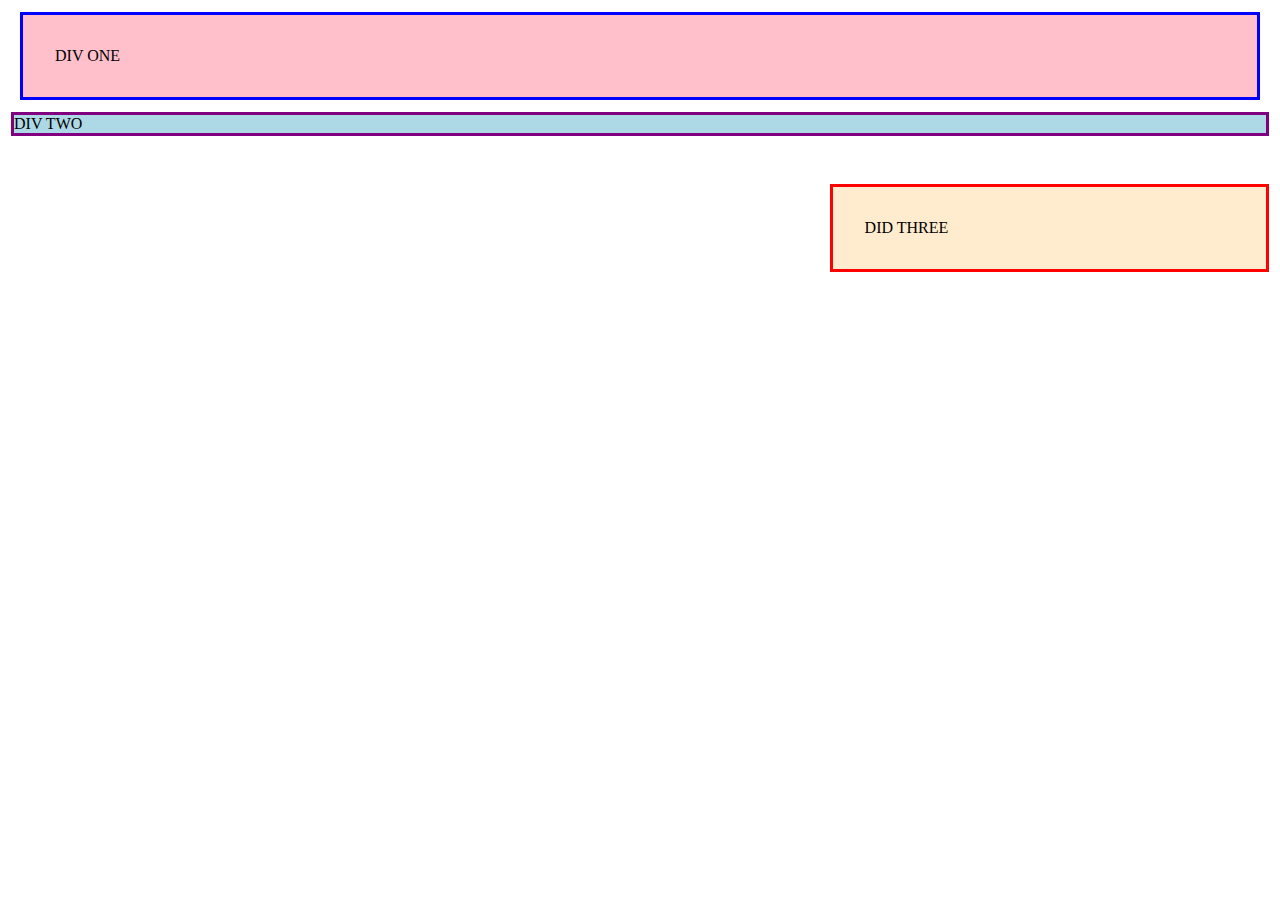
<file: 2.margin-padding/ejercicio1.html>
<!DOCTYPE html>
<html lang="en">
<head>
    <meta charset="UTF-8">
    <meta name="viewport" content="width=device-width, initial-scale=1.0">
    <title>Ejercicio 1</title>
    <link rel="stylesheet" href="/2.margin-padding/estilos1.css">
</head>
<body>
    <div id="d1">
        DIV ONE
    </div>
    <div id="d2">
        DIV TWO
    </div>
    <div id="d3">
        DID THREE
    </div>
    
</body>
</html>
</file>
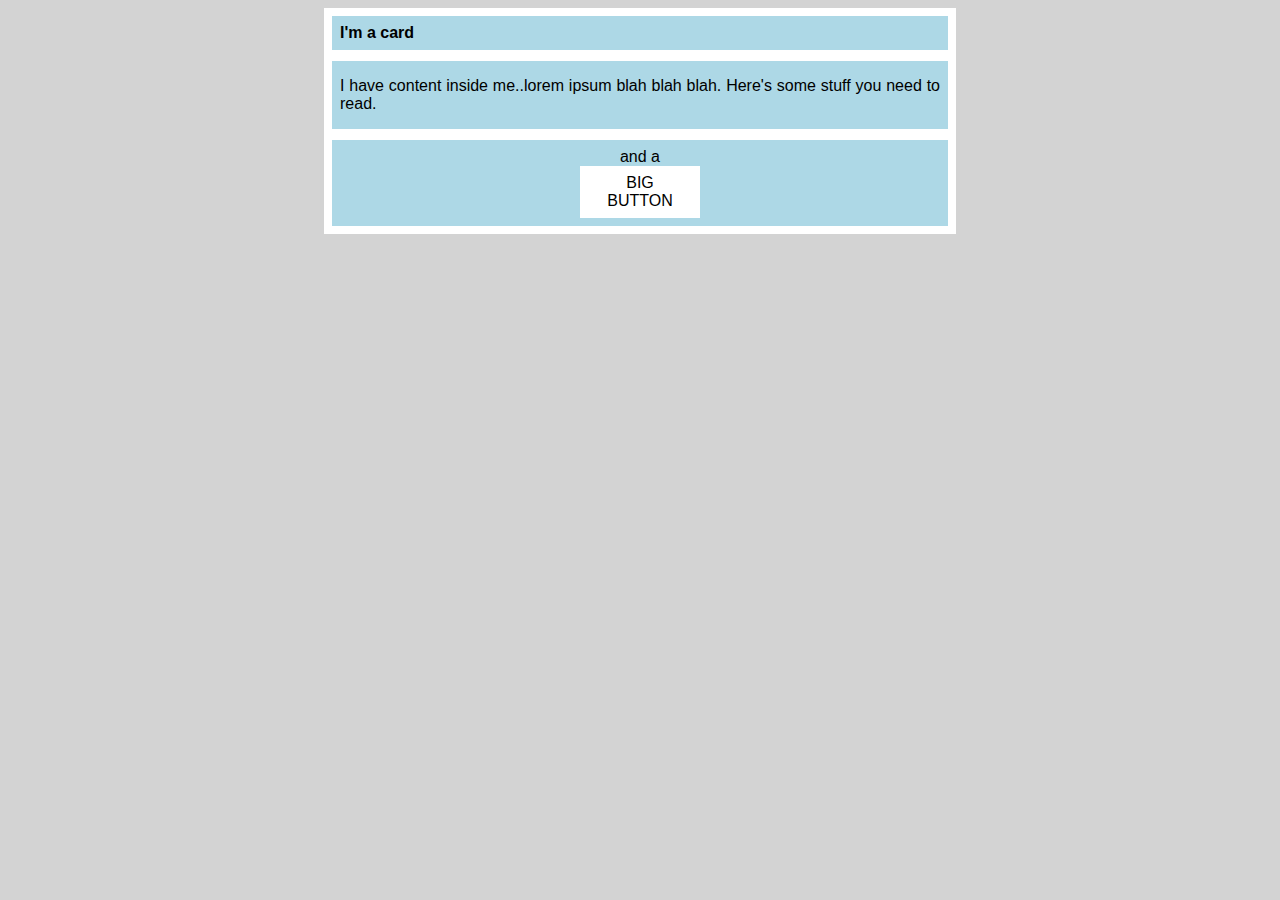
<file: 2.margin-padding/ejercicio2.html>
<!DOCTYPE html>
<html lang="en">
<head>
    <meta charset="UTF-8">
    <meta name="viewport" content="width=device-width, initial-scale=1.0">
    <title>Ejercicio 2</title>
    <link rel="stylesheet" href="/2.margin-padding/estilos2.css">
</head>
<body>
    <div class="table" id="t1">
        I'm a card
    </div>
    <div class="table" id="t2">
        I have content inside me..lorem ipsum blah blah blah. Here's some stuff you need to read.
    </div>
    <div class="table" id="t3">
        and a
        <div id="button">
            BIG BUTTON
        </div>
    </div>
</body>
</html>
</file>
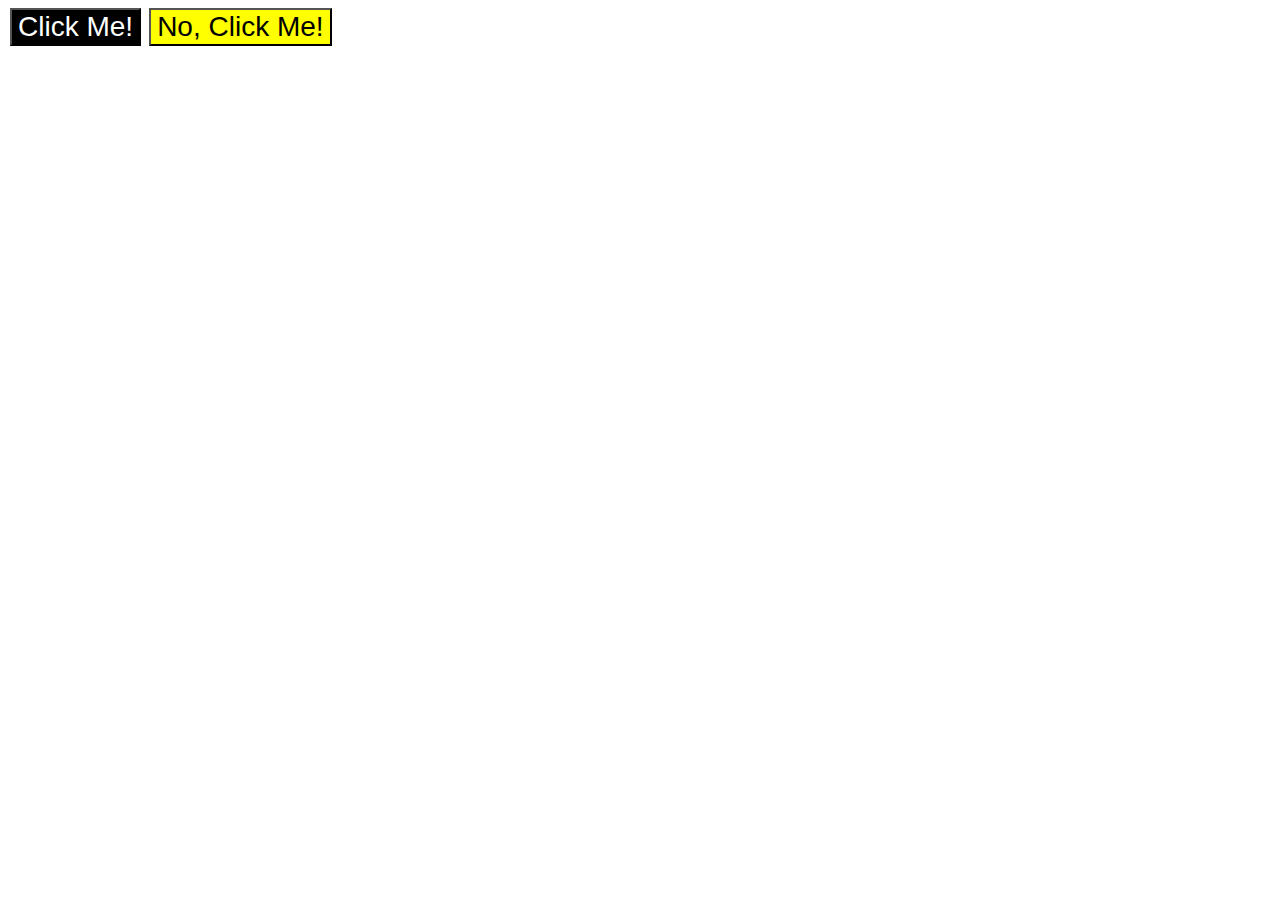
<file: 3.selectors/ejercicio1.html>
<!DOCTYPE html>
<html lang="en">
<head>
    <meta charset="UTF-8">
    <meta name="viewport" content="width=device-width, initial-scale=1.0">
    <title>Ejercicio 1</title>
    <link rel="stylesheet" href="./estilos1.css">
</head>
<body>
    <a href="#" target="_blank"><button class="b1">Click Me!</button></a>
    <a href="#" target="_blank"><button class="b2">No, Click Me!</button></a>
    
</body>
</html>
</file>
<file: 2.margin-padding/estilos1.css>
#d1 {
    background-color: pink;
    padding: 32px;
    margin: 12px;
    border: 3px;
    border-color: blue;
    border-style: solid;
}

#d2 {
    background-color: lightblue;
    margin: 0px 3px 48px 3px;
    border: 3px;
    border-color: purple;
    border-style: solid;
}

#d3 {
    background-color: blanchedalmond;
    padding: 32px;
    margin-left: 65%;
    margin-right: 3px;
    border: 3px;
    border-color: red;
    border-style: solid;
}
</file>
<file: 2.margin-padding/estilos2.css>
body{
    background-color: lightgray;
}

.table {
    background-color: lightblue;
    margin: 0px 25%;
    padding: 8px;
    font-family: Arial, Helvetica, sans-serif;
}

#t1 {
    border: 8px;
    border-color: white;
    border-style: solid;
    font-weight: bold;
    font-size: 16px;
}

#t2 {
    border-left: 8px;
    border-right: 8px;
    border-color: white;
    border-style: solid;
    text-align: justify;
    padding: 16px 8px;
}

#t3 {
    border: 8px;
    border-color: white;
    border-style: solid;
    text-align: center;
    padding: 8px;
}

#button {
    background-color: white;
    margin: 0px 40%;
    padding: 8px 24px;
}
</file>
<file: 3.selectors/estilos1.css>
button {
    font-family: Helvetica, 'Times New Roman',sans-serif;
    font-size: 28px;
    margin: 0px 2px;
}

.b1 {
    background-color: black;
    color: white;
}

.b2 {
    background-color: yellow;
}
</file>
